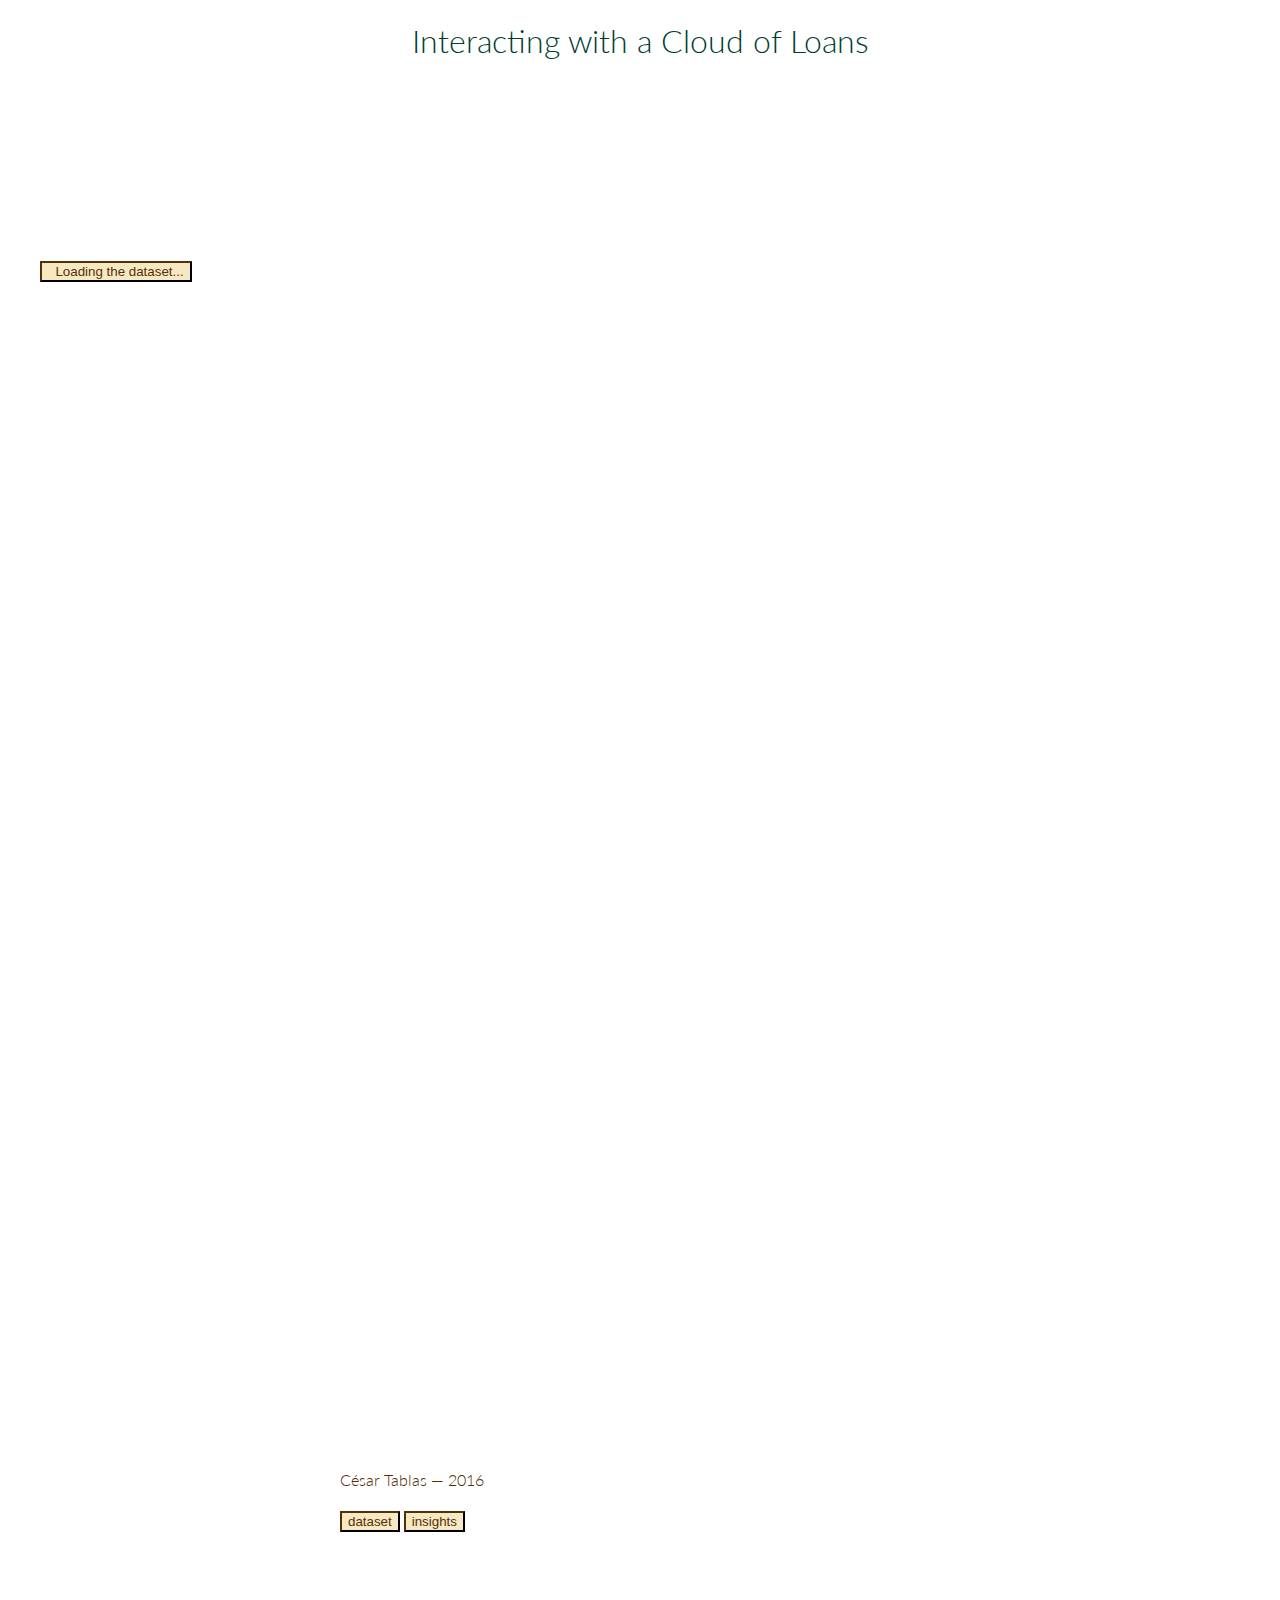
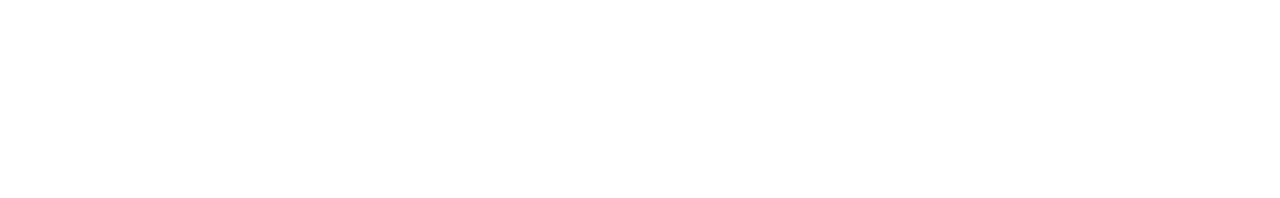
<file: index.html>
<!DOCTYPE html>
<html lang="en">
  <head>
    <meta charset="utf-8">
    <meta http-equiv="X-UA-Compatible" content="IE=edge">
    <meta name="viewport" content="width=device-width, initial-scale=1">

    <script src="https://ajax.googleapis.com/ajax/libs/jquery/1.11.3/jquery.min.js"></script>
    <script src="http://d3js.org/d3.v3.min.js" charset="utf-8"></script>
    <script src="js/charts.js"></script>

    <link href='https://fonts.googleapis.com/css?family=Lato:100,300,400' rel='stylesheet' type='text/css'>
    <link rel="stylesheet" href="https://maxcdn.bootstrapcdn.com/bootstrap/3.3.6/css/bootstrap.min.css" integrity="sha384-1q8mTJOASx8j1Au+a5WDVnPi2lkFfwwEAa8hDDdjZlpLegxhjVME1fgjWPGmkzs7" crossorigin="anonymous">
    <link href='css/style.css' rel='stylesheet'>
    <link rel='shortcut icon' type='image/x-icon' href='img/favicon.ico' />

    <title>A Cloud of Loans</title>
  </head>
  <body>
    <div class="container-fluid">

      <header class="row">
        <h1 class="col-md-12">Interacting with a Cloud of Loans</h1>
      </header>

      <div id="spinner" class="row">
        <!-- http://www.bootply.com/128062 -->
        <button class="col-md-4 col-md-offset-4 btn btn-lg btn-warning"><span class="glyphicon glyphicon-refresh glyphicon-refresh-animate"></span>&nbsp; Loading the dataset...</button>
      </div>

      <div class="row">
        <div id="tale" class="col-md-6"></div>
        <nav class="col-md-3">
          <div class="row">
            <ul id="pager" class="pager col-md-12"></ul>
          </div>
          <div class="row">
            <div id="dropdown" class="dropdown col-md-12"></div>
          </div>
          <div class="row">
            <ul id="wrapup" class="pager col-md-12">
              <li><button type="button" class="col-md-4 col-md-offset-4 btn btn-default" data-toggle="popover" data-placement="left" title="Wrapping it up ..." data-content="After exploring the variables that influence the interest rate, you can use <br>this knowledge in two ways:<br><br>1. Devise some strategies to increase your credit score.<br><br>2. Learn that in striving for the best score possible you incur<br>in some unsound financial practices.<br>">Wrap-Up</button></li>
            </ul>
          </div>
        </nav>
        <div id="facts" class="col-md-3"></div>
      </div>

      <div id="main" class="row">
        <div id="cloud" class="col-md-9"></div>
        <div id="boxplots" class="col-md-3 row">
          <div id="box0" class="col-md-6"></div>
          <div id="box1" class="col-md-6"></div>
        </div>
      </div>

      <footer class="row">
        <h4 class="ct col-md-2"><a class="ct" target="_blank" href="http://cesartablas.github.io/">César Tablas</a> &mdash; 2016</h4>
        <button id="dataset" type="button" class="col-md-2 col-md-offset-1 btn btn-default btn-sm" data-toggle="popover" data-placement="top" title="Prosper Loans Dataset" data-content="">dataset</button>
        <button id="insights" type="button" class="col-md-2 col-md-offset-2 btn btn-default btn-sm" data-toggle="popover" data-placement="top" title="Insights Gathered" data-content="">insights</button>
      </footer>

    </div>
    <script src="https://maxcdn.bootstrapcdn.com/bootstrap/3.3.6/js/bootstrap.min.js" integrity="sha384-0mSbJDEHialfmuBBQP6A4Qrprq5OVfW37PRR3j5ELqxss1yVqOtnepnHVP9aJ7xS" crossorigin="anonymous"></script>
    <!-- Use D3 to load the "Prosper Loans" datafile -->
    <script type="text/javascript">
      $('[data-toggle=tooltip]').tooltip({html:true});
      $('[data-toggle=popover]').popover({html:true, trigger:"focus"});
      /**
       * Use a smaller file to expedite loading:
       *   - include only the 6 variables used in the graphs
       *   - take a random sample of 10K datapoints out of the 83K
      d3.csv("data/prosperLoanData.csv", draw_cloud);
       */
      d3.csv("data/short.csv", draw_cloud);
    </script>
  </body>
</html>
</file>
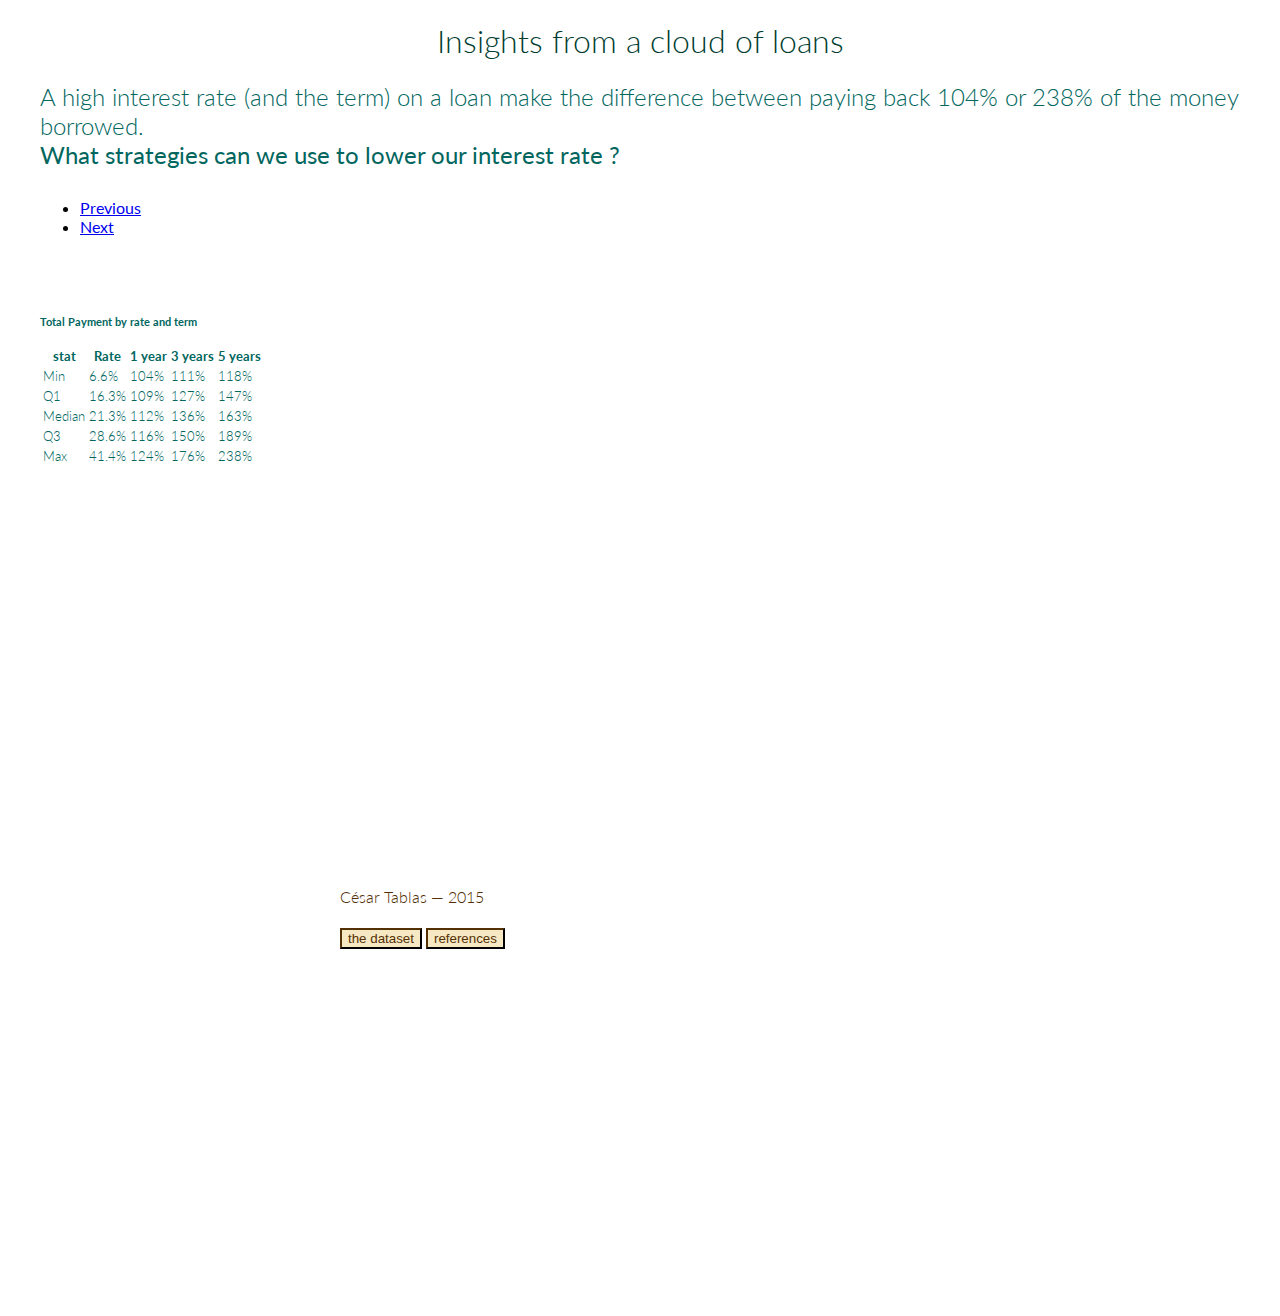
<file: index1.html>
<!DOCTYPE html>
<html lang="en">
  <head>
    <meta charset="utf-8">
    <meta http-equiv="X-UA-Compatible" content="IE=edge">
    <meta name="viewport" content="width=device-width, initial-scale=1">
    <script src="//d3js.org/d3.v3.min.js" charset="utf-8"></script>
    <script src="js/charts1.js"></script>
    <link href='https://fonts.googleapis.com/css?family=Lato:100,300,300italic,400,700' rel='stylesheet' type='text/css'>
    <link rel="stylesheet" href="https://maxcdn.bootstrapcdn.com/bootstrap/3.3.6/css/bootstrap.min.css" integrity="sha384-1q8mTJOASx8j1Au+a5WDVnPi2lkFfwwEAa8hDDdjZlpLegxhjVME1fgjWPGmkzs7" crossorigin="anonymous">
    <link href='css/style1.css' rel='stylesheet'>
    <link rel='shortcut icon' type='image/x-icon' href='img/favicon.ico' />
    <title>Cloud of Loans</title>
  </head>
  <body>
    <div class="container-fluid">
      <header class="row">
        <h1 class="col-md-12">Insights from a cloud of loans</h1>
      </header>
      <div class="row">
        <div id="tale" class="col-md-6">A high interest rate (and the term) on a loan make the difference between paying back 104% or 238% of the money borrowed.<br><span class="punchline">What strategies can we use to lower our interest rate ?</span></div>
        <nav class="col-md-2 col-md-offset-1">
          <ul class="pager">
            <li class="previous disabled"><a href="#">Previous</a></li>
            <li class="next disabled"><a href="#">Next</a></li>
          </ul>
        </nav>
        <div id="facts" class="col-md-3">
          <table class="table-condensed">
            <h5>Total Payment by rate and term</h5>
            <thead>
              <tr>
                <th>stat</th>
                <th>Rate</th>
                <th>1 year</th>
                <th>3 years</th>
                <th>5 years</th>
              </tr>
            </thead>
            <tbody>
              <tr>
                <td>Min</td>
                <td>6.6%</td>
                <td>104%</td>
                <td>111%</td>
                <td>118%</td>
              </tr>
              <tr>
                <td>Q1</td>
                <td>16.3%</td>
                <td>109%</td>
                <td>127%</td>
                <td>147%</td>
              </tr>
              <tr>
                <td>Median</td>
                <td>21.3%</td>
                <td>112%</td>
                <td>136%</td>
                <td>163%</td>
              </tr>
              <tr>
                <td>Q3</td>
                <td>28.6%</td>
                <td>116%</td>
                <td>150%</td>
                <td>189%</td>
              </tr>
              <tr>
                <td>Max</td>
                <td>41.4%</td>
                <td>124%</td>
                <td>176%</td>
                <td>238%</td>
              </tr>
            </tbody>
          </table>
        </div>
      </div>
      <div id="main" class="row">
        <div id="cloud" class="col-md-9"></div>
        <div id="boxplots" class="col-md-3"></div>
      </div>
      <footer class="row">
        <h4 class="ct col-md-3"><!--a class="ct" target="_blank" href="http://cesar.tablas.ca"-->César Tablas<!--/a--> &mdash; 2015</h4>
        <button type="button" class="col-md-1 col-md-offset-6 btn btn-default btn-sm" data-toggle="popover" data-placement="top" title="Prosper Loans" data-content="The dataset contains information about loans from Prosper Marketplace Inc. For this visualization the dataset has been truncated to only the datapoints with the new Prosper rating and the variables used.">the dataset</button>
        <button type="button" class="col-md-1 col-md-offset-1 btn btn-default btn-sm" data-toggle="popover" data-placement="top" title="References" data-content="List of references used">references</button>
      </footer>
    </div>
    <script src="https://ajax.googleapis.com/ajax/libs/jquery/1.11.3/jquery.min.js"></script>
    <script src="https://maxcdn.bootstrapcdn.com/bootstrap/3.3.6/js/bootstrap.min.js" integrity="sha384-0mSbJDEHialfmuBBQP6A4Qrprq5OVfW37PRR3j5ELqxss1yVqOtnepnHVP9aJ7xS" crossorigin="anonymous"></script>
    <!-- Use D3 to load the "Prosper Loans" datafile -->
    <script type="text/javascript">
      $('[data-toggle=tooltip]').tooltip();
      $('[data-toggle=popover]').popover();
      d3.csv("data/short.csv", draw_cloud);
    </script>
  </body>
</html>
</file>
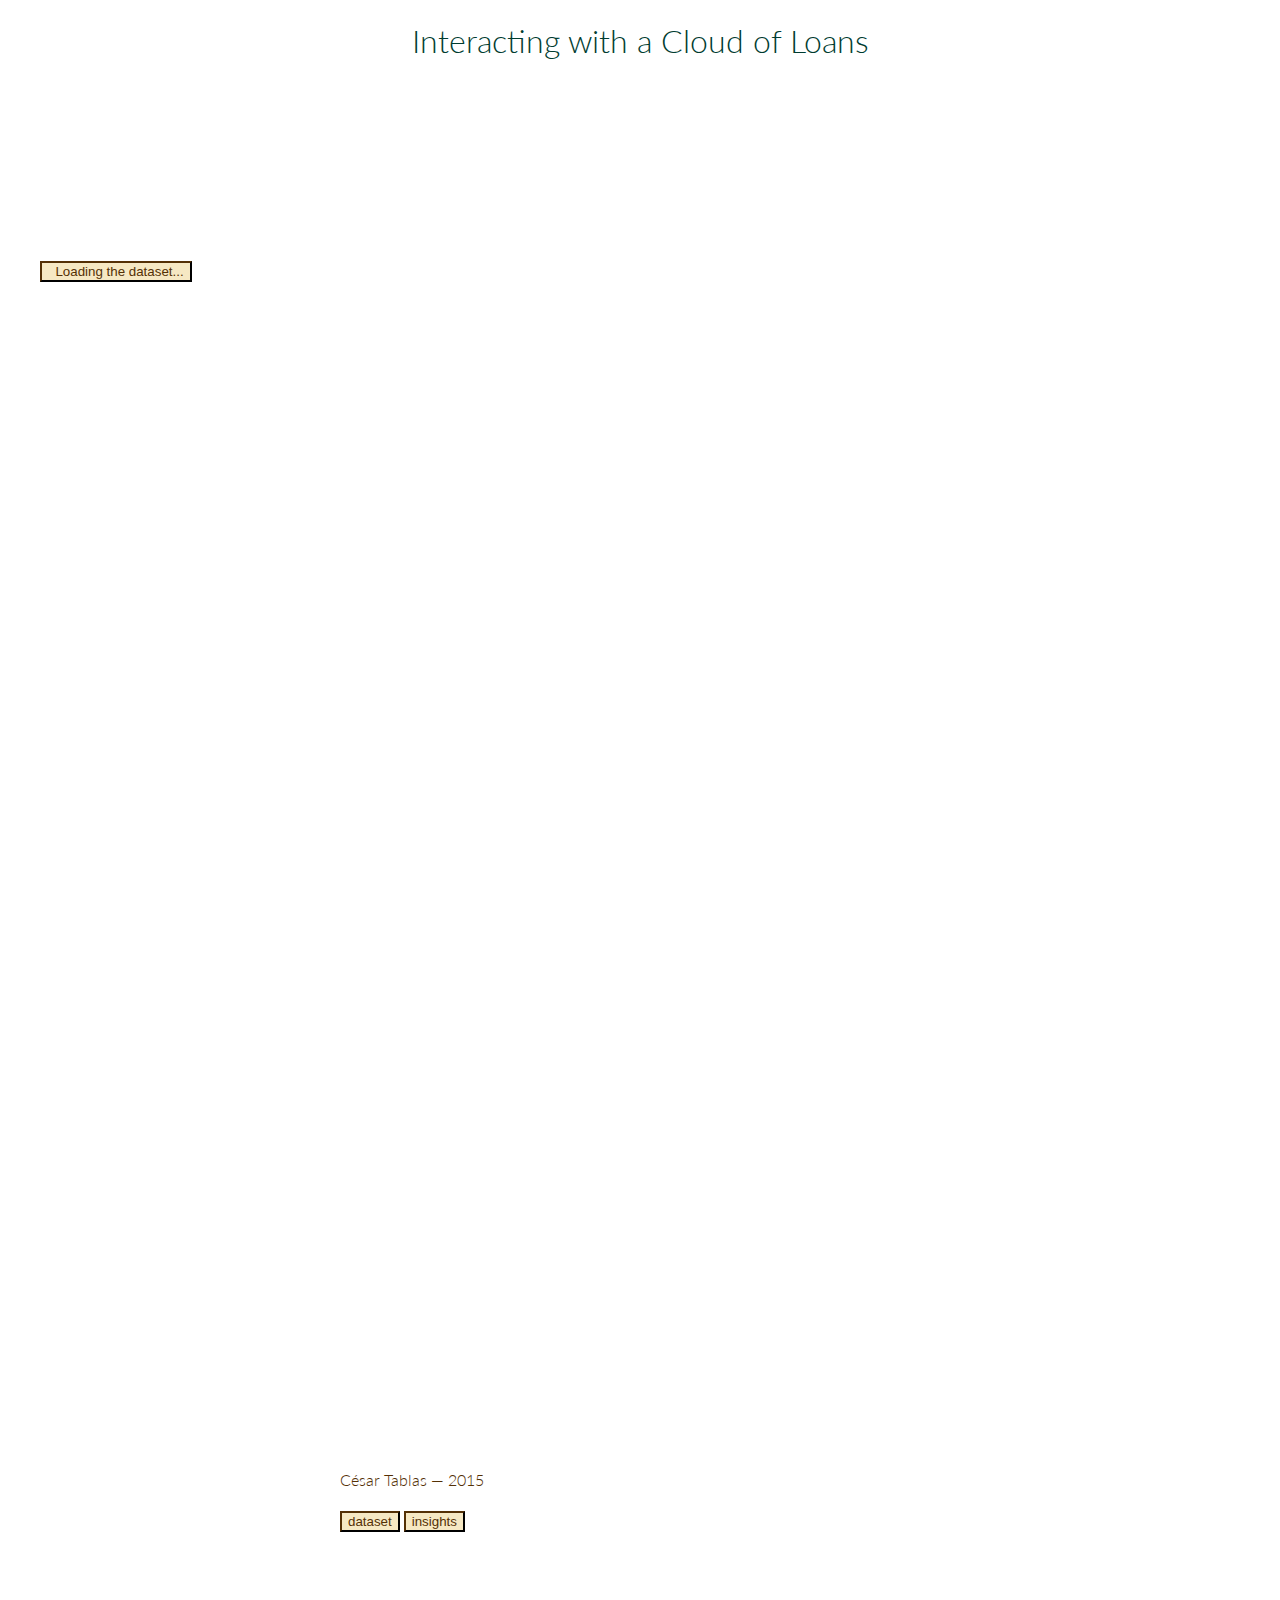
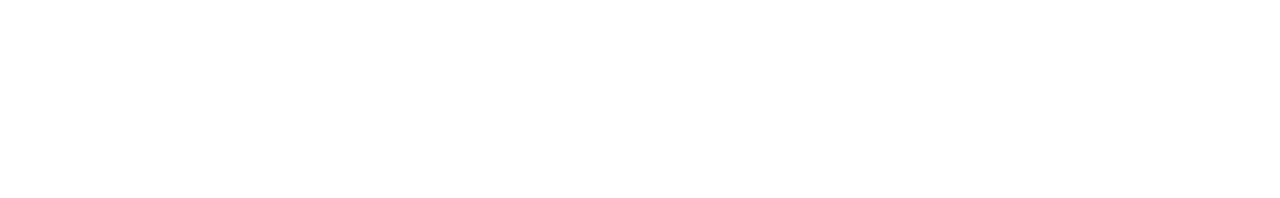
<file: index2.html>
<!DOCTYPE html>
<html lang="en">
  <head>
    <meta charset="utf-8">
    <meta http-equiv="X-UA-Compatible" content="IE=edge">
    <meta name="viewport" content="width=device-width, initial-scale=1">

    <script src="https://ajax.googleapis.com/ajax/libs/jquery/1.11.3/jquery.min.js"></script>
    <script src="//d3js.org/d3.v3.min.js" charset="utf-8"></script>
    <script src="js/charts.js"></script>

    <link href='https://fonts.googleapis.com/css?family=Lato:300,400' rel='stylesheet' type='text/css'>
    <link rel="stylesheet" href="https://maxcdn.bootstrapcdn.com/bootstrap/3.3.6/css/bootstrap.min.css" integrity="sha384-1q8mTJOASx8j1Au+a5WDVnPi2lkFfwwEAa8hDDdjZlpLegxhjVME1fgjWPGmkzs7" crossorigin="anonymous">
    <link href='css/style.css' rel='stylesheet'>
    <link rel='shortcut icon' type='image/x-icon' href='img/favicon.ico' />

    <title>A Cloud of Loans</title>
  </head>
  <body>
    <div class="container-fluid">

      <header class="row">
        <h1 class="col-md-12">Interacting with a Cloud of Loans</h1>
      </header>

      <div id="spinner" class="row">
        <!-- http://www.bootply.com/128062 -->
        <button class="col-md-4 col-md-offset-4 btn btn-lg btn-warning"><span class="glyphicon glyphicon-refresh glyphicon-refresh-animate"></span>&nbsp; Loading the dataset...</button>
      </div>

      <div class="row">
        <div id="tale" class="col-md-6"></div>
        <nav class="col-md-3">
          <div class="row">
            <ul id="pager" class="pager col-md-12"></ul>
          </div>
          <div class="row">
            <div id="dropdown" class="dropdown col-md-12"></div>
          </div>
       </nav>
        <div id="facts" class="col-md-3"></div>
      </div>

      <div id="main" class="row">
        <div id="cloud" class="col-md-9"></div>
        <div id="boxplots" class="col-md-3 row">
          <div id="box0" class="col-md-6"></div>
          <div id="box1" class="col-md-6"></div>
        </div>
      </div>

      <footer class="row">
        <h4 class="ct col-md-2"><a class="ct" target="_blank" href="http://cesartablas.github.io/">César Tablas</a> &mdash; 2015</h4>
        <button id="dataset" type="button" class="col-md-2 col-md-offset-1 btn btn-default btn-sm" data-toggle="popover" data-placement="top" title="Prosper Loans Dataset" data-content="">dataset</button>
        <button id="insights" type="button" class="col-md-2 col-md-offset-2 btn btn-default btn-sm" data-toggle="popover" data-placement="top" title="Insights Gathered" data-content="">insights</button>
      </footer>

    </div>
    <script src="https://maxcdn.bootstrapcdn.com/bootstrap/3.3.6/js/bootstrap.min.js" integrity="sha384-0mSbJDEHialfmuBBQP6A4Qrprq5OVfW37PRR3j5ELqxss1yVqOtnepnHVP9aJ7xS" crossorigin="anonymous"></script>
    <!-- Use D3 to load the "Prosper Loans" datafile -->
    <script type="text/javascript">
      $('[data-toggle=tooltip]').tooltip({html:true});
      $('[data-toggle=popover]').popover({html:true, trigger:"hover"});
      /**
       * Use a smaller file to expedite loading:
       *   - include only the 6 variables used in the graphs
       *   - take a random sample of 10K datapoints out of the 83K
      d3.csv("data/prosperLoanData.csv", draw_cloud);
       */
      d3.csv("data/short.csv", draw_cloud);
    </script>
  </body>
</html>
</file>
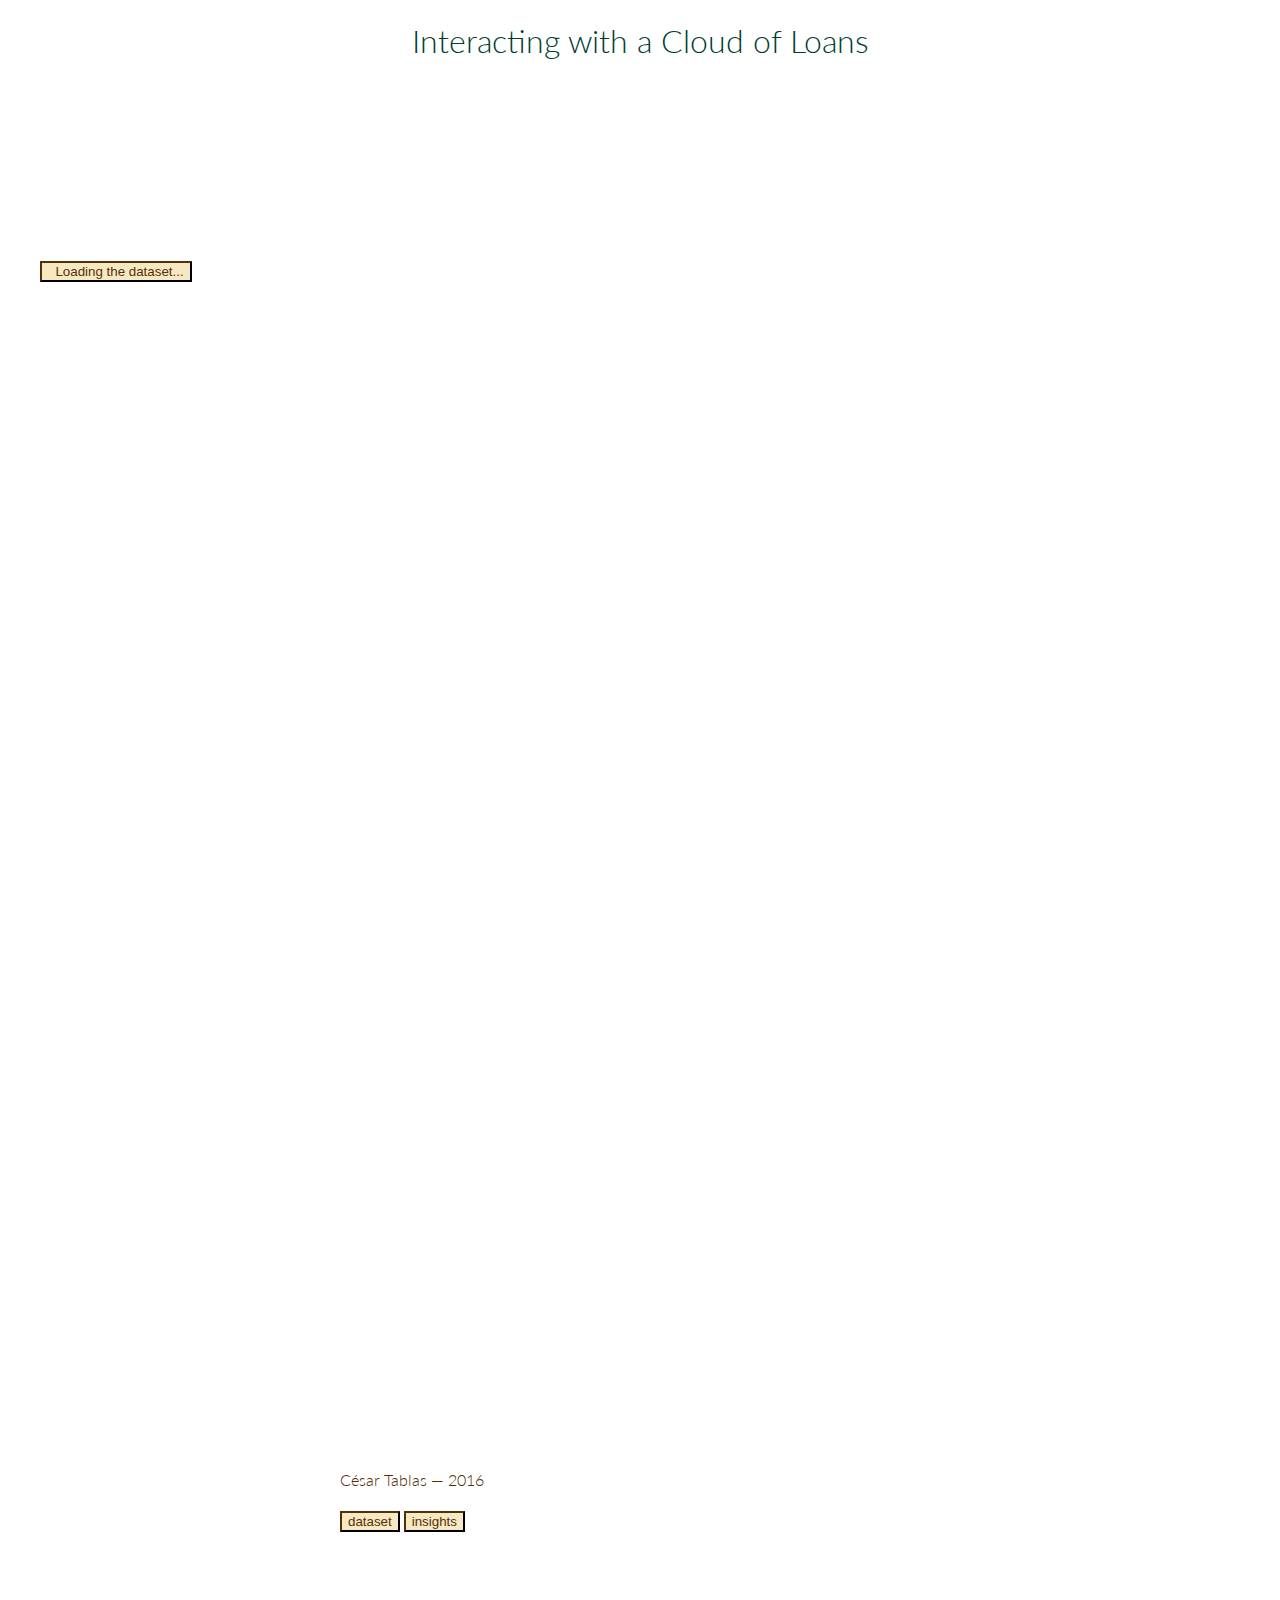
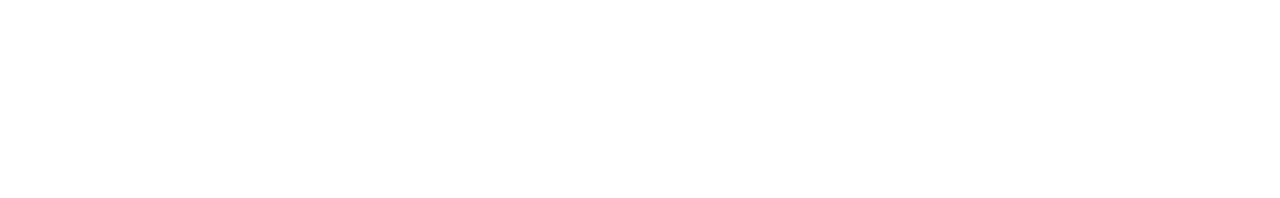
<file: index3.html>
<!DOCTYPE html>
<html lang="en">
  <head>
    <meta charset="utf-8">
    <meta http-equiv="X-UA-Compatible" content="IE=edge">
    <meta name="viewport" content="width=device-width, initial-scale=1">

    <script src="https://ajax.googleapis.com/ajax/libs/jquery/1.11.3/jquery.min.js"></script>
    <script src="http://d3js.org/d3.v3.min.js" charset="utf-8"></script>
    <script src="js/charts.js"></script>

    <link href='https://fonts.googleapis.com/css?family=Lato:300,400' rel='stylesheet' type='text/css'>
    <link rel="stylesheet" href="https://maxcdn.bootstrapcdn.com/bootstrap/3.3.6/css/bootstrap.min.css" integrity="sha384-1q8mTJOASx8j1Au+a5WDVnPi2lkFfwwEAa8hDDdjZlpLegxhjVME1fgjWPGmkzs7" crossorigin="anonymous">
    <link href='css/style.css' rel='stylesheet'>
    <link rel='shortcut icon' type='image/x-icon' href='img/favicon.ico' />

    <title>A Cloud of Loans</title>
  </head>
  <body>
    <div class="container-fluid">

      <header class="row">
        <h1 class="col-md-12">Interacting with a Cloud of Loans</h1>
      </header>

      <div id="spinner" class="row">
        <!-- http://www.bootply.com/128062 -->
        <button class="col-md-4 col-md-offset-4 btn btn-lg btn-warning"><span class="glyphicon glyphicon-refresh glyphicon-refresh-animate"></span>&nbsp; Loading the dataset...</button>
      </div>

      <div class="row">
        <div id="tale" class="col-md-6"></div>
        <nav class="col-md-3">
          <div class="row">
            <ul id="pager" class="pager col-md-12"></ul>
          </div>
          <div class="row">
            <div id="dropdown" class="dropdown col-md-12"></div>
          </div>
          <div class="row">
            <ul id="wrapup" class="pager col-md-12">
              <li><button type="button" class="col-md-4 col-md-offset-4 btn btn-default" data-toggle="popover" data-placement="left" title="Wrapping it up ..." data-content="After exploring the variables that influence the interest rate, you can use <br>this knowledge in two ways:<br><br>1. Devise some strategies to increase your credit score.<br><br>2. Learn that in striving for the best score possible you incur<br>in some unsound financial practices.<br>">Wrap-Up</button></li>
            </ul>
          </div>
       </nav>
        <div id="facts" class="col-md-3"></div>
      </div>

      <div id="main" class="row">
        <div id="cloud" class="col-md-9"></div>
        <div id="boxplots" class="col-md-3 row">
          <div id="box0" class="col-md-6"></div>
          <div id="box1" class="col-md-6"></div>
        </div>
      </div>

      <footer class="row">
        <h4 class="ct col-md-2"><a class="ct" target="_blank" href="http://cesartablas.github.io/">César Tablas</a> &mdash; 2016</h4>
        <button id="dataset" type="button" class="col-md-2 col-md-offset-1 btn btn-default btn-sm" data-toggle="popover" data-placement="top" title="Prosper Loans Dataset" data-content="">dataset</button>
        <button id="insights" type="button" class="col-md-2 col-md-offset-2 btn btn-default btn-sm" data-toggle="popover" data-placement="top" title="Insights Gathered" data-content="">insights</button>
      </footer>

    </div>
    <script src="https://maxcdn.bootstrapcdn.com/bootstrap/3.3.6/js/bootstrap.min.js" integrity="sha384-0mSbJDEHialfmuBBQP6A4Qrprq5OVfW37PRR3j5ELqxss1yVqOtnepnHVP9aJ7xS" crossorigin="anonymous"></script>
    <!-- Use D3 to load the "Prosper Loans" datafile -->
    <script type="text/javascript">
      $('[data-toggle=tooltip]').tooltip({html:true});
      $('[data-toggle=popover]').popover({html:true, trigger:"focus"});
      /**
       * Use a smaller file to expedite loading:
       *   - include only the 6 variables used in the graphs
       *   - take a random sample of 10K datapoints out of the 83K
      d3.csv("data/prosperLoanData.csv", draw_cloud);
       */
      d3.csv("data/short.csv", draw_cloud);
    </script>
  </body>
</html>
</file>
<file: css/style.css>
body {
  font-family: "Lato", sans-serif;
  max-width: 1200px;
  margin: 0 auto;
}

h1 {
  text-align: center;
  color: #003c30;
  font-weight: 300;
}

#tale, #facts, nav {
  height: 200px;
}

#tale {
  color: #01665e;
  font-size: 1.5em;
  font-weight: 300;
}

#facts {
  color: #01665e;
  font-size: 0.8em;
  font-weight: 300;
}

#wrapup {
  margin: 20px 0;
  display: none;
}

text.axis, text.frequency, .var-range {
  stroke: #01665e;
  stroke-width: 0.3;
}

#cloud > svg > g > text.axis.xaxis.text {
  /*stroke: #bf812d;*/
  stroke: #dfc27d;
  stroke-width: 0.3;
}

text.frequency {
  opacity: 0;
}

#facts > svg > g > g.bar.filtered > text {
  opacity: 1;
}

.punchline {
  font-weight: 400;
}

.insights {
  font-weight: 100;
}

.seen {
  font-weight: 300;
}

.notice {
  color: #b21212;
  font-weight: 400;
}

.row-label {
  font-weight: bold;
}

th, tr, td {
  text-align: right;
}

.stat {
  text-align: left;
}

.btn, .btn:active, .btn:visited {
  color: #543005;
  font-weight: 300;
  background-color: #f6e8c3;
  border-color: #543005;
}

.btn:hover {
  color: #003c30;
  font-weight: 400;
  background-color: #c7eae5;
  border-color: #003c30;
}

.ct, .ct:visited {
  color: #543005;
  text-decoration: none;
  font-size: 1em;
  font-weight: 300;
}

#cloud {
  width: 900px;
  height: 350px;
  position: relative;
}

#cloud .text, .tick, .domain {
  stroke: #01665e ;
  stroke-width: 0.5;
  font-size: 1em;
  font-weight: 300;
}

.tick line{
  color: #543005;
  opacity: 0.4;
}

#boxplots{
  width: 300px;
  height: 350px;
  float: left;
  position: relative;
}

.tooltip {
  white-space: pre;
  max-width: none;
}

.tooltip > .tooltip-inner {
  background-color: #01665e;
}

.popover {
  white-space: pre;
  max-width: 500px;
  font-family: 'Lato', sans-serif;
  font-weight: 300;
  color: 003c30;
}

.popover-title {
  font-family: 'Lato', sans-serif;
  font-weight: 400;
  color: #003c30;
}

#dLabel, #dLabel:active, #dLabel:visited {
  color: #003c30;
  font-weight: 300;
  background-color: #c7eae5;
  border-color: #003c30;
}

#dLabel:hover {
  color: #543005;
  font-weight: 400;
  background-color: #f6e8c3;
  border-color: #543005;
}

#dropdown {
  text-align: center;
}

#explore > li > a {
  font-weight: 300;
  color: #543005;
}

#wrapup > li > button {
  font-weight: 300;
  color: #543005;
}

/* the color scale
#543005  dark brown
#8c510a
#bf812d
#dfc27d
#f6e8c3
         lighter
#c7eae5
#80cdc1
#35978f
#01665e
#003c30  dark blue */

circle {
  fill: #f6e8c3;
  stroke: #dfc27d;
  /* cloud-like colors:
  fill: #d4d4d2;
  stroke: #b6b6b4;
  * */
  stroke-width: 0.7;
  opacity: 0.4;
}

circle.filtered {
  fill: #80cdc1;
  stroke: #003c30;
  stroke-width: 0.7;
  opacity: .6;
}

circle:hover {
  /*todo*/
}

#box0 rect {
  fill: #f6e8c3;
  stroke: #543005;
  stroke-width: 1;
}

#box0 rect:hover {
  fill: #f6e8c3;
  stroke: #bf812d;
  stroke-width: 2;
}

#box0 line.center {
  stroke-dasharray: 3, 3;
  stroke-width: 1;
}

#box0 text.median {
  color: #35978f;
}

#box0 line {
  stroke: #543005;
  stroke-width: 3;
}

#box0 line.whisker:hover {
  stroke: #bf812d;
  stroke-width: 5;
}

#box0 line.median {
  stroke: #35978f;
  stroke-width: 3;
}

#box0 line.median:hover {
  stroke: #003c30;
  stroke-width:5;
}

#box0 .outlier {
  fill: none;
  stroke: #543005;
  stroke-width: 1;
}

#box1 rect {
  fill: #c7eae5;
  stroke: #003c30;
  stroke-width: 0.7;
}

#box1 rect:hover {
  fill: #c7eae5;
  stroke: #35978f;
  stroke-width: 2;
}

#box1 line.center {
  stroke-dasharray: 3, 3;
  stroke-width: 1;
}

#box1 line {
  stroke: #003c30;
  stroke-width: 3;
}

#box1 line.whisker:hover {
  stroke: #35978f;
  stroke-width: 5;
}

#box1 line.median {
  stroke: #bf812d;
  stroke-width: 2.5px
}

#box1 line.median:hover {
  stroke: #543005;
  stroke-width:5;
}

#box1 text.median {
  color: #003c30;
}

#box1 .outlier {
  fill: none;
  stroke: #003c30;
  stroke-width: 1;
}

.bar rect {
  fill: #c7eae5;
  shape-rendering: crispEdges;
}

.bar rect:hover {
  fill: #80cdc1;
  shape-rendering: crispEdges;
}

.filtered rect {
  fill: #35978f;
  shape-rendering: crispEdges;
}

/* animated loading spinner
 * http://www.bootply.com/128062
 * */

#spinner{
  margin: 200px auto;
}
.glyphicon-refresh-animate {
    -animation: spin .7s infinite linear;
    -webkit-animation: spin2 .7s infinite linear;
}

@-webkit-keyframes spin2 {
    from { -webkit-transform: rotate(0deg);}
    to { -webkit-transform: rotate(360deg);}
}

@keyframes spin {
    from { transform: scale(2) rotate(0deg);}
    to { transform: scale(2) rotate(360deg);}
}
</file>
<file: css/style1.css>
body {
  font-family: "Lato", sans-serif;
  max-width: 1200px;
  margin: 0 auto;
  /*outline: red solid 1px;*/
}

h1 {
  text-align: center;
  color: #003c30;
  font-weight: 300;
}

#tale, #facts, nav {
  height: 100px;
}

#tale {
  color: #01665e;
  font-size: 1.5em;
  font-weight: 300;
}

#facts {
  color: #01665e;
  font-size: 0.8em;
  font-weight: 300;
}

.punchline {
  font-weight: 400;
}
.btn, .btn:active, .btn:visited {
  color: #543005;
  font-weight: 300;
  background-color: #f6e8c3;
  border-color: #543005;
}

.btn:hover {
  color: #003c30;
  font-weight: 400;
  background-color: #c7eae5;
  border-color: #003c30;
}

.ct, .ct:visited {
  color: #543005;
  text-decoration: none;
  font-size: 1em;
  font-weight: 300;
}

#cloud {
  width: 900px;
  height: 450px;
  position: relative;
  /*outline: red solid 1px;*/

}

#cloud .text, .tick, .domain {
  stroke: #01665e ;
  stroke-width: 0.5;
  font-size: 1em;
  font-weight: 100;
}

.tick line{
  color: #543005;
  opacity: 0.4;
}

#boxplots{
  width: 300px;
  height: 450px;
  float: left;
  position: relative;
  /*outline: red solid 1px;*/
}

.tooltip {
  white-space: pre;
  max-width: none;
}

.tooltip > .tooltip-inner {
  background-color: #01665e;
}

/*svg {
    position: relative;
    top: 0;
    left: 0;
}*/

/*
 * the color scale
#543005  dark brown
#8c510a
#bf812d
#dfc27d
#f6e8c3

#c7eae5
#80cdc1
#35978f
#01665e
#003c30  dark blue
*/
circle {
  fill: #f6e8c3;
  stroke: #543005;
  stroke-width: 0.7;
  opacity: 0.7;
}

circle.filtered {
  fill: #80cdc1;
  stroke: #003c30;
  stroke-width: 0.7;
  opacity: 0.7;
}

/*btn-primary 
.axis path,
.axis line {
  fill: none;
  stroke: black;
}

.line {
  fill: none;
  stroke: blue;
  stroke-width: 2px;
}
.tick text{
  font-size: 0.8em;
}


.boxplot {
  font: 10px sans-serif;
}
/*.tooltip-wide .tooltip {min-width:200px;}*/
/*.tooltip {
  position: absolute;
  text-align: center;
  width: 150px;
  height: 50px;
  padding: 2px;
  font: 12px sans-serif;
  background: #80cdc1;
  border: 0px;
  border-radius: 5px;
  pointer-events: none;
}*/
.boxplot rect {
  fill: #f6e8c3;
  stroke: #543005;
  stroke-width: 1px;
}

line.median {
  stroke: #35978f;
  stroke-width: 2.5px
}

.boxplot line,
.boxplot box,
.boxplot circle {
  fill: #fff;
  stroke: #000;
  stroke-width: 2.5px;
}

.boxplot .center {
  stroke-dasharray: 3, 3;
}

.boxplot .outlier {
  fill: none;
  stroke: #ccc;
}
</file>
